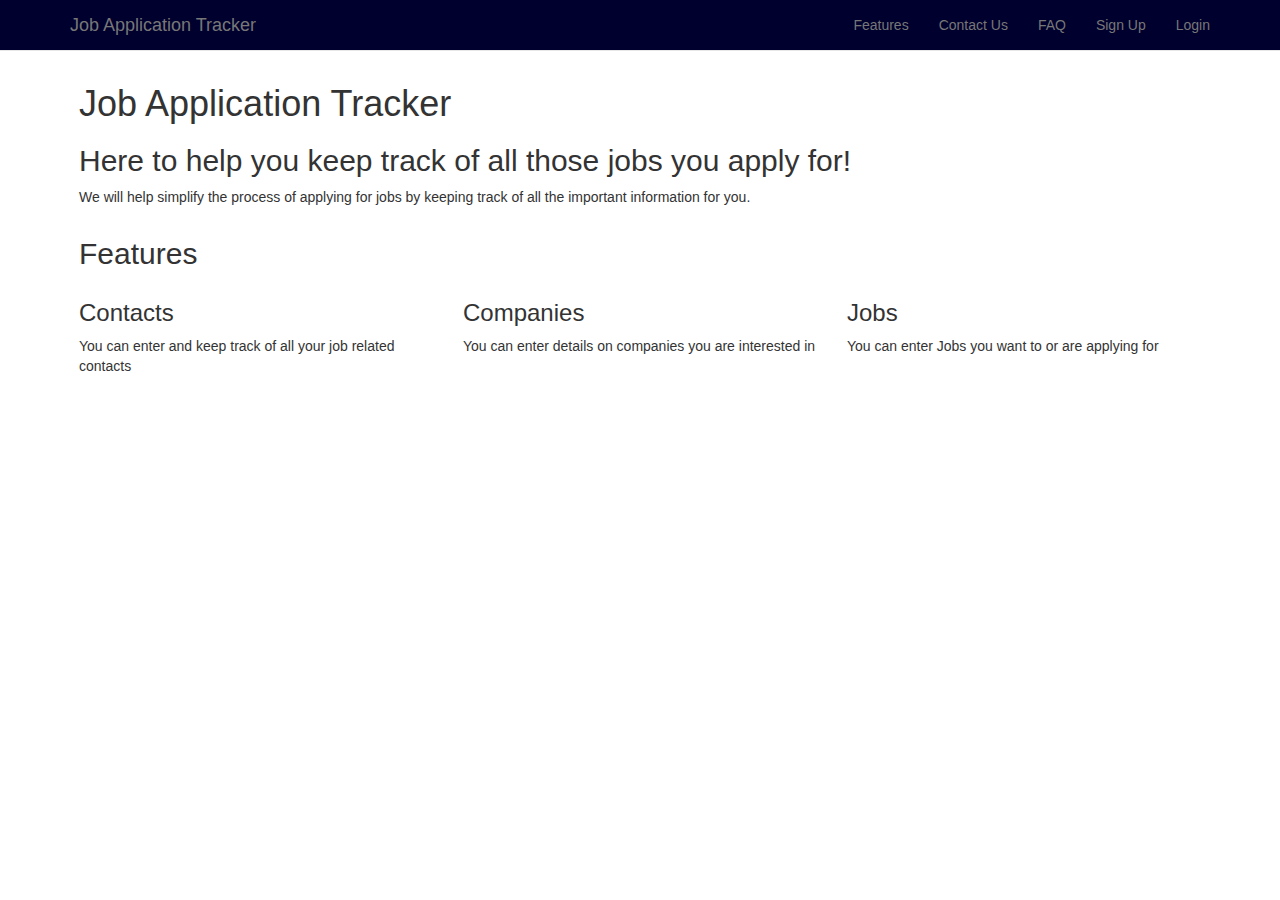
<file: index.html>
<!DOCTYPE html>
<html lang="en">
  <head>
    <meta charset="utf-8">
    <meta http-equiv="X-UA-Compatible" content="IE=edge">
    <meta name="viewport" content="width=device-width, initial-scale=1">
    <title>Job Application Tracker</title>
    <link href="css/bootstrap.min.css" rel="stylesheet">
    <link href="css/stylesheet.css" rel="stylesheet">
  </head>
  <body>
    <nav class="navbar navbar-default navbar-fixed-top">
      <div class="container">
        <div class="navbar-header">
          <button type="button" class="navbar-toggle" data-toggle="collapse" data-target="#myNavbar">
            <span class="icon-bar"></span>
            <span class="icon-bar"></span>
            <span class="icon-bar"></span>
          </button>
          <a class="navbar-brand" href="index.html">Job Application Tracker</a>
        </div>
        <div class="collapse navbar-collapse" id="myNavbar">
          <ul class="nav navbar-nav navbar-right">
            <li><a href="#">Features</a></li>
            <li><a href="#">Contact Us</a></li>
            <li><a href="#">FAQ</a></li>
            <li><a href="#">Sign Up</a></li>
            <li><a href="#">Login</a></li>
          </ul>
        </div>
      </div>
    </nav>
    <div class="main">
      <div class="container">
        <div class="Jumbotron">
          <h1>Job Application Tracker</h1>
          <h2>Here to help you keep track of all those jobs you apply for!</h2>
          <p> We will help simplify the process of applying for jobs by keeping track of all the important information for you.</p>
        </div>
      </div>
      <div class="container-fluid">
        <h2>Features</h2>
        <div class="row">
            <div class="col-sm-4">
              <h3>Contacts</h3>
              <p>You can enter and keep track of all your job related contacts</p>
            </div>
            <div class="col-sm-4">
              <h3>Companies</h3>
              <p>You can enter details on companies you are interested in</p>
            </div>
            <div class="col-sm-4">
              <h3>Jobs</h3>
              <p>You can enter Jobs you want to or are applying for</p>
            </div>
          </div>
      </div>
    </div>
    <!-- jQuery (necessary for Bootstrap's JavaScript plugins) -->
    <script src="https://ajax.googleapis.com/ajax/libs/jquery/1.12.4/jquery.min.js"></script>
    <!-- Include all compiled plugins (below), or include individual files as needed -->
    <script src="js/bootstrap.min.js"></script>
  </body>
</html>
</file>
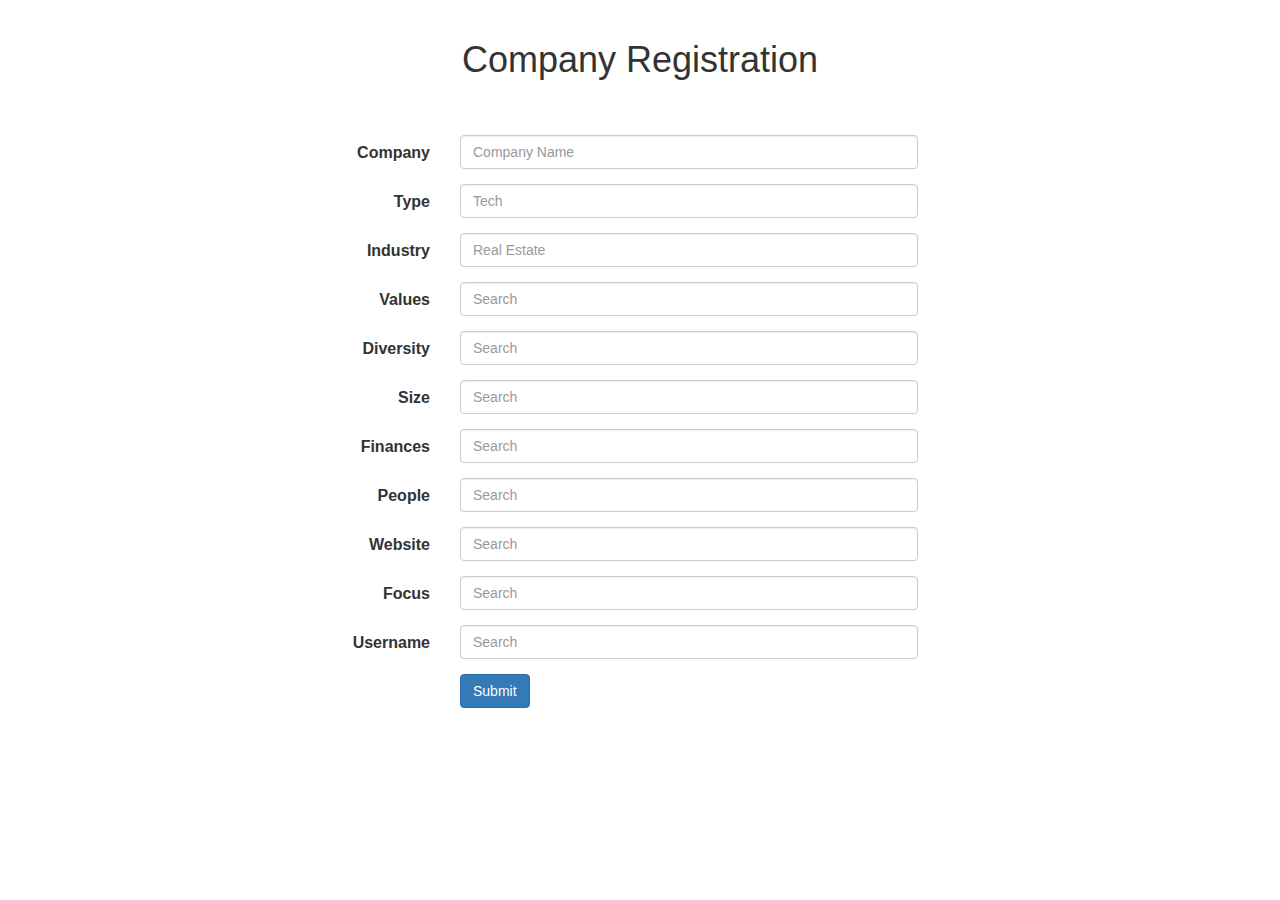
<file: company.html>
<!DOCTYPE html>

<html lang="en"><head><meta http-equiv="Content-Type" content="text/html; charset=UTF-8">

   

    <title>Company Registration</title>

    <!-- Bootstrap Core CSS -->
    <link href="./css/bootstrap.min.css" rel="stylesheet">

    <!-- Custom CSS -->
    <style>
    body {
        padding-top: 20px;
        font-size: 12pt;
    }
    </style>


</head>
<body>
	 

<div class="cover-bg">
  <div class="row">
    <div class="col-sm-12 center-block text-center">
    <h1>Company Registration</h1>
  </div>
  </div>
  <br><br>

  <div class="row">
    <div class="container">

    <form class="form-horizontal" role="form" name="registration" method="post" action="database.php">
        <!-- Organisation Name-->
        <div class="form-group">
            <label for="organisation" class=" col-sm-4   control-label">Company</label>
            <div class="col-xs-8 col-md-5  ">
                <input type="text" id="uqID" name="company" placeholder="Company Name" class="form-control" required="Required">
            </div>
        </div>

        <!-- Type-->
        <div class="form-group">
            <label for="type" class=" col-xs-4 control-label">Type</label>
            <div class="col-xs-8 col-md-5">
                <input type="text" name="type" id="fullName" placeholder="Tech" class="form-control" required="Required">
            </div>
        </div>

        <!-- Industry -->
        <div class="form-group">
            <label for="industry" class=" col-xs-4 control-label">Industry</label>
            <div class="col-xs-8 col-md-5">
                <input type="text" name="industry" id="major" placeholder="Real Estate" class="form-control" required="Required">
            </div>
        </div>


        <!-- Values -->
        <div class="form-group">
            <label for="location" class=" col-xs-4 control-label">Values</label>
            <div class="col-xs-8 col-md-5">
                <input type="text" name="values" id="email" placeholder="Search" class="form-control" required="Required">
            </div>
        </div>
		
		<!-- Diversity -->
        <div class="form-group">
            <label for="location" class=" col-xs-4 control-label">Diversity</label>
            <div class="col-xs-8 col-md-5">
                <input type="text" name="diversity" id="email" placeholder="Search" class="form-control" required="Required">
            </div>
        </div>
		
		
		<!-- Size -->
        <div class="form-group">
            <label for="location" class=" col-xs-4 control-label">Size</label>
            <div class="col-xs-8 col-md-5">
                <input type="number" name="size" id="email" placeholder="Search" class="form-control" required="Required">
            </div>
        </div>
		
		
		
		<!-- Finances -->
        <div class="form-group">
            <label for="location" class=" col-xs-4 control-label">Finances</label>
            <div class="col-xs-8 col-md-5">
                <input type="text" name="finances" id="email" placeholder="Search" class="form-control" required="Required">
            </div>
        </div>
		
		
		
		<!-- People -->
        <div class="form-group">
            <label for="location" class=" col-xs-4 control-label">People</label>
            <div class="col-xs-8 col-md-5">
                <input type="text" name="people" id="email" placeholder="Search" class="form-control" required="Required">
            </div>
        </div>
		
		
		
		<!-- Website -->
        <div class="form-group">
            <label for="location" class=" col-xs-4 control-label">Website</label>
            <div class="col-xs-8 col-md-5">
                <input type="text" name="website" id="email" placeholder="Search" class="form-control" required="Required">
            </div>
        </div>
		
		
		
		<!-- Focus -->
        <div class="form-group">
            <label for="location" class=" col-xs-4 control-label">Focus</label>
            <div class="col-xs-8 col-md-5">
                <input type="text" name="focus" id="email" placeholder="Search" class="form-control" required="Required">
            </div>
        </div>
		
		<!-- Username -->
        <div class="form-group">
            <label for="location" class=" col-xs-4 control-label">Username</label>
            <div class="col-xs-8 col-md-5">
                <input type="text" name="username" id="email" placeholder="Search" class="form-control" required="Required">
            </div>
        </div>


        <!-- Submit Registration-->
        <div class="form-group">
          <div class="col-xs-4 "></div>
            <div class="col-xs-8 col-md-5 center-block">
                <button type="submit" name="submit" value="submit" class="btn btn-primary">Submit</button>
            </div>
        </div>

    </form> <!-- /form -->
  </div>
  </div>
</div>

</body></html>
</file>
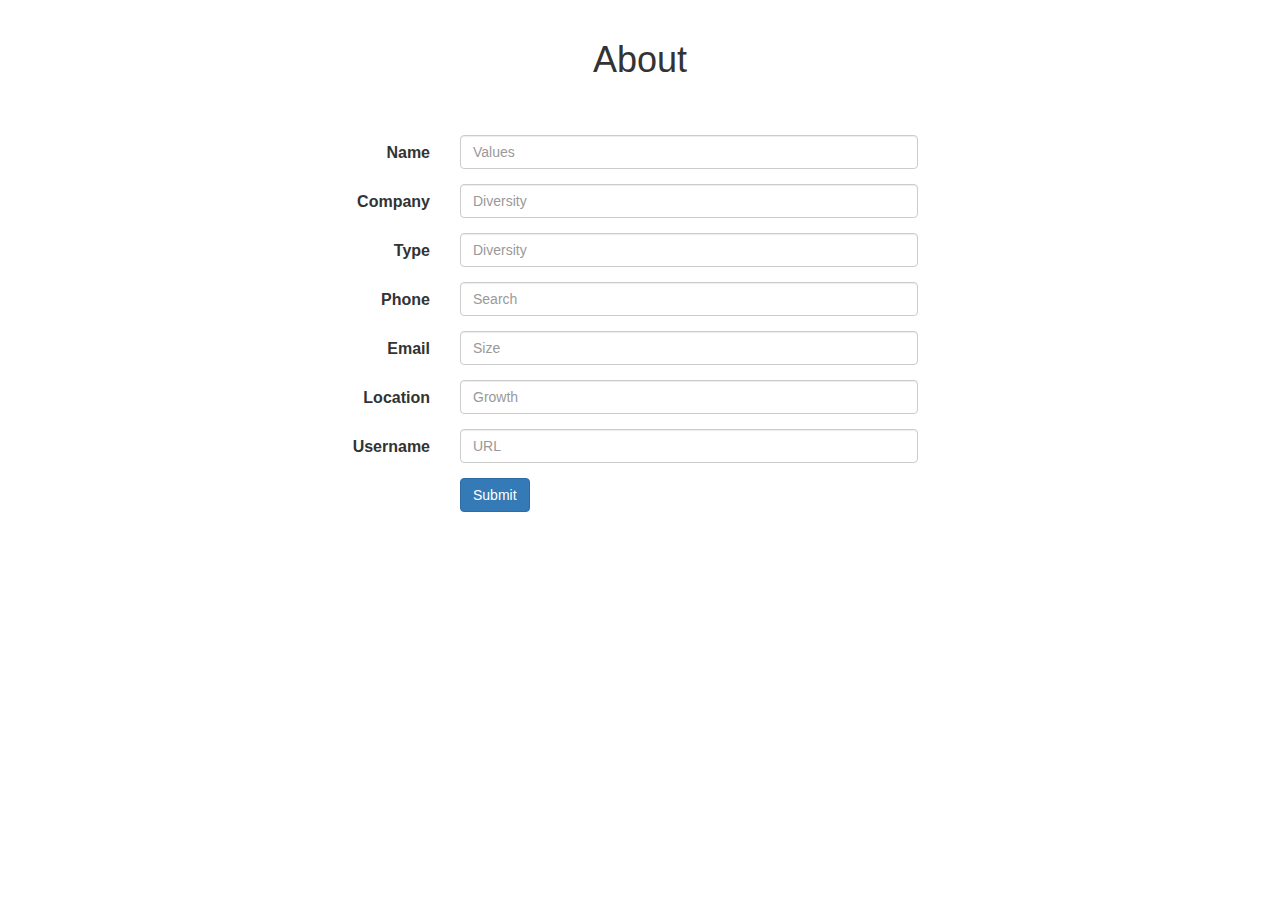
<file: contact.html>
<!DOCTYPE html>

<html lang="en"><head><meta http-equiv="Content-Type" content="text/html; charset=UTF-8">

   

    <title>About</title>

    <!-- Bootstrap Core CSS -->
    <link href="./css/bootstrap.min.css" rel="stylesheet">

    <!-- Custom CSS -->
    <style>
    body {
        padding-top: 20px;
        font-size: 12pt;
    }
    </style>


</head>
<body>
<div class="cover-bg">
  <div class="row">
    <div class="col-sm-12 center-block text-center">
    <h1>About</h1>
  </div>
  </div>
  <br><br>

  <div class="row">
    <div class="container">

    <form class="form-horizontal" role="form" name="registration" method="post" action="database1.php">
        <!-- Organisation Name-->
        <div class="form-group">
            <label for="uqID" class=" col-sm-4   control-label">Name</label>
            <div class="col-xs-8 col-md-5  ">
                <input type="text" id="uqID" name="name" placeholder="Values" class="form-control" required="Required">
            </div>
        </div>

        <!-- Type-->
        <div class="form-group">
            <label for="fullName" class=" col-xs-4 control-label">Company</label>
            <div class="col-xs-8 col-md-5">
                <input type="text" name="company" id="Company" placeholder="Diversity" class="form-control" required="Required">
            </div>
        </div>

        <!-- Industry -->
        <div class="form-group">
            <label for="major" class=" col-xs-4 control-label">Type</label>
            <div class="col-xs-8 col-md-5">
                <input type="text" name="type" id="type" placeholder="Diversity" class="form-control" required="Required">
            </div>
        </div>


        <!-- Location -->
        <div class="form-group">
            <label for="email" class=" col-xs-4 control-label">Phone</label>
            <div class="col-xs-8 col-md-5">
                <input type="text" name="phone" id="phone" placeholder="Search" class="form-control" required="Required">
            </div>
        </div>

		<!-- Location -->
        <div class="form-group">
            <label for="email" class=" col-xs-4 control-label">Email</label>
            <div class="col-xs-8 col-md-5">
                <input type="email" name="email" id="email" placeholder="Size" class="form-control" required="Required">
            </div>
        </div>
		
		<!-- Location -->
        <div class="form-group">
            <label for="email" class=" col-xs-4 control-label">Location</label>
            <div class="col-xs-8 col-md-5">
                <input type="text" name="location" id="email" placeholder="Growth" class="form-control" required="Required">
            </div>
        </div>
		
		<!-- Location -->
        <div class="form-group">
            <label for="email" class=" col-xs-4 control-label">Username</label>
            <div class="col-xs-8 col-md-5">
                <input type="text" name="username" id="email" placeholder="URL" class="form-control" required="Required">
            </div>
        </div>

        <!-- Submit Registration-->
        <div class="form-group">
          <div class="col-xs-4 "></div>
            <div class="col-xs-8 col-md-5 center-block">
                <button type="submit" name="submit" value="submit" class="btn btn-primary">Submit</button>
            </div>
        </div>

    </form> <!-- /form -->
  </div>
  </div>
</div>

</body></html>
</file>
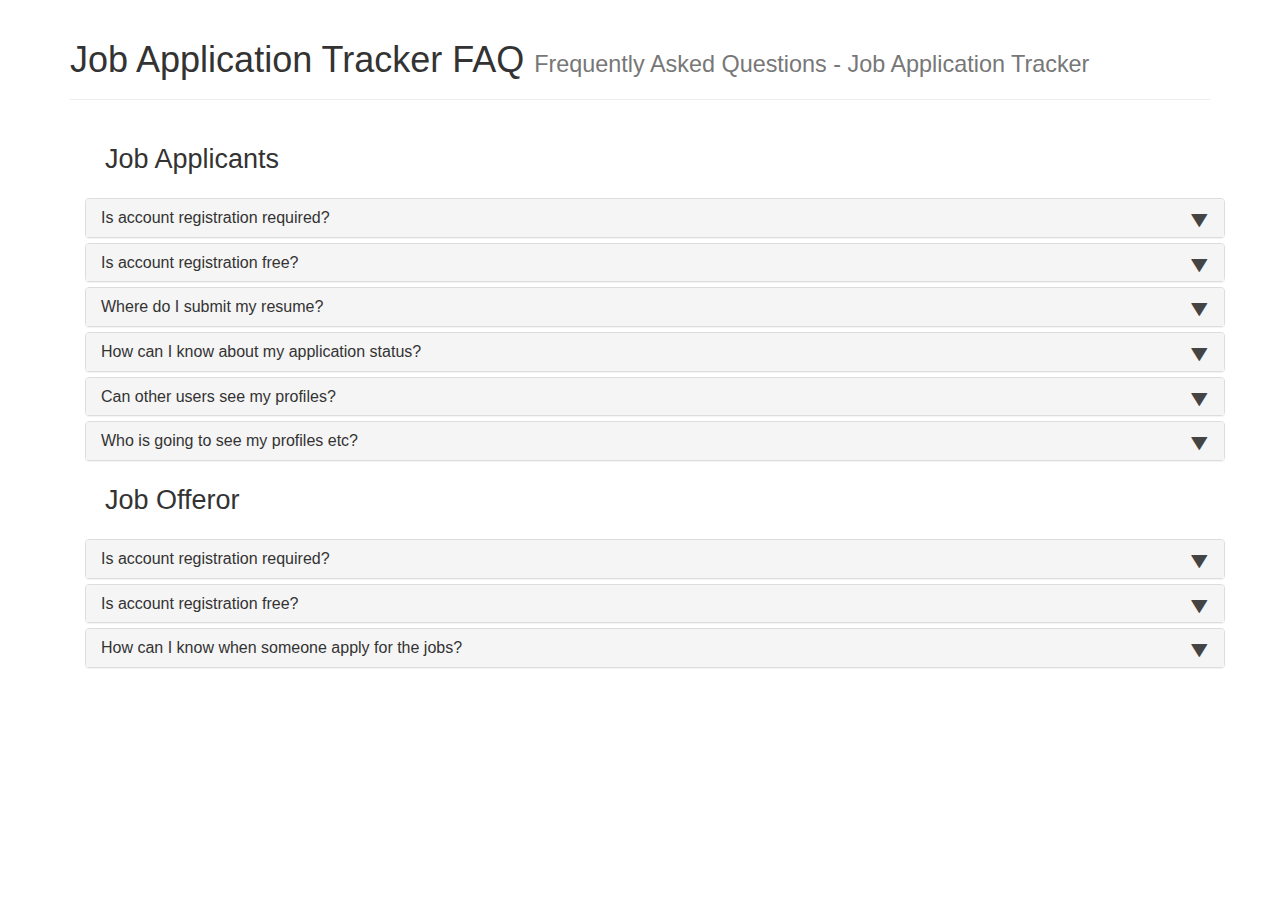
<file: FAQ.html>
<!DOCTYPE html>
<html>
<head>
    <meta charset="utf-8" />
    <title>Frequently Asked Questions - Job Application Tracker</title>
    <meta name="viewport" content="width=device-width, initial-scale=1.0" />

    <link rel="stylesheet" type="text/css" href="css/bootstrap.min.css" />
    <link rel="stylesheet" type="text/css" href="font-awesome/css/font-awesome.min.css" />

    <script type="text/javascript" src="js/jquery-1.10.2.min.js"></script>
    <script type="text/javascript" src="js/bootstrap.min.js"></script>
</head>
<body>

<div class="container">

<div class="page-header">
    <h1>Job Application Tracker FAQ <small>Frequently Asked Questions - Job Application Tracker</small></h1>
</div>

<!-- Bootstrap FAQ - START -->
<div class="container">


    <div class="panel-group" id="accordion">
        <div class="faqHeader">Job Applicants</div>
        <div class="panel panel-default">
            <div class="panel-heading">
                <h4 class="panel-title">
                    <a class="accordion-toggle collapsed" data-toggle="collapse" data-parent="#accordion" href="#collapseOne">Is account registration required?</a>
                </h4>
            </div>
            <div id="collapseOne" class="panel-collapse collapse">
                <div class="panel-body">
                    Account registration at <strong>Job Application Tracker</strong> is required for you to be applying for jobs. 
                    This to ensures that you are serious about your job application.
                </div>
            </div>
        </div>
		<div class="panel panel-default">
            <div class="panel-heading">
                <h4 class="panel-title">
                    <a class="accordion-toggle collapsed" data-toggle="collapse" data-parent="#accordion" href="#collapseTwo">Is account registration free?</a>
                </h4>
            </div>
            <div id="collapseTwo" class="panel-collapse collapse">
                <div class="panel-body">
                    The account at <strong>Job Application Tracker</strong> is completely free.
                </div>
            </div>
        </div>
        <div class="panel panel-default">
            <div class="panel-heading">
                <h4 class="panel-title">
                    <a class="accordion-toggle collapsed" data-toggle="collapse" data-parent="#accordion" href="#collapseThree">Where do I submit my resume?</a>
                </h4>
            </div>
            <div id="collapseThree" class="panel-collapse collapse">
                <div class="panel-body">
                    You can upload your resume  through your profile or when you apply for your jobs in some companies.
                </div>
            </div>
        </div>
        <div class="panel panel-default">
            <div class="panel-heading">
                <h4 class="panel-title">
                    <a class="accordion-toggle collapsed" data-toggle="collapse" data-parent="#accordion" href="#collapseFour">How can I know about my application status?</a>
                </h4>
            </div>
            <div id="collapseFour" class="panel-collapse collapse">
                <div class="panel-body">
                    You will receive email notifications regarding the updates such as applications closing, desired follow up, and the status of the application.
                </div>
            </div>
        </div>

        <div class="panel panel-default">
            <div class="panel-heading">
                <h4 class="panel-title">
                    <a class="accordion-toggle collapsed" data-toggle="collapse" data-parent="#accordion" href="#collapseFive">Can other users see my profiles?</a>
                </h4>
            </div>
            <div id="collapseFive" class="panel-collapse collapse">
                <div class="panel-body">
                    Your profiles are completely private from other job applicants. Only the job offeror who can see your profiles. However, you can change the settings for your profile privacy in your profiles page.
                </div>
            </div>
        </div>
		
		<div class="panel panel-default">
            <div class="panel-heading">
                <h4 class="panel-title">
                    <a class="accordion-toggle collapsed" data-toggle="collapse" data-parent="#accordion" href="#collapseSix">Who is going to see my profiles etc?</a>
                </h4>
            </div>
            <div id="collapseSix" class="panel-collapse collapse">
                <div class="panel-body">
                    Your profiles are completely private from other job applicants. Only the job offeror who can see your profiles.
                </div>
            </div>
        </div>
		<div class="faqHeader">Job Offeror</div>
        <div class="panel panel-default">
            <div class="panel-heading">
                <h4 class="panel-title">
                    <a class="accordion-toggle collapsed" data-toggle="collapse" data-parent="#accordion" href="#collapseSeven">Is account registration required?</a>
                </h4>
            </div>
            <div id="collapseSeven" class="panel-collapse collapse">
                <div class="panel-body">
                    Account registration at <strong>Job Application Tracker</strong> is required for you to offer jobs. 
                    This to ensures that you are serious about your job offers.
                </div>
            </div>
        </div>
		<div class="panel panel-default">
            <div class="panel-heading">
                <h4 class="panel-title">
                    <a class="accordion-toggle collapsed" data-toggle="collapse" data-parent="#accordion" href="#collapseEight">Is account registration free?</a>
                </h4>
            </div>
            <div id="collapseEight" class="panel-collapse collapse">
                <div class="panel-body">
                    The account at <strong>Job Application Tracker</strong> is completely free.
                </div>
            </div>
        </div>
        <div class="panel panel-default">
            <div class="panel-heading">
                <h4 class="panel-title">
                    <a class="accordion-toggle collapsed" data-toggle="collapse" data-parent="#accordion" href="#collapseNine">How can I know when someone apply for the jobs?</a>
                </h4>
            </div>
            <div id="collapseNine" class="panel-collapse collapse">
                <div class="panel-body">
                    There will be email notifications that someone has applied for the jobs that you offered.
                </div>
            </div>
        </div>
    </div>
</div>

<style>
    .faqHeader {
        font-size: 27px;
        margin: 20px;
    }

    .panel-heading [data-toggle="collapse"]:after {
        font-family: 'Glyphicons Halflings';
        content: "\e072"; /* "play" icon */
        float: right;
        color: #F58723;
        font-size: 18px;
        line-height: 22px;
        /* rotate "play" icon from > (right arrow) to down arrow */
        -webkit-transform: rotate(-90deg);
        -moz-transform: rotate(-90deg);
        -ms-transform: rotate(-90deg);
        -o-transform: rotate(-90deg);
        transform: rotate(-90deg);
    }

    .panel-heading [data-toggle="collapse"].collapsed:after {
        /* rotate "play" icon from > (right arrow) to ^ (up arrow) */
        -webkit-transform: rotate(90deg);
        -moz-transform: rotate(90deg);
        -ms-transform: rotate(90deg);
        -o-transform: rotate(90deg);
        transform: rotate(90deg);
        color: #454444;
    }
</style>

<!-- Bootstrap FAQ - END -->

</div>

</body>
</html>
</file>
<file: css/stylesheet.css>
.main {
  padding: 5%;
}

.navbar {
  background-color: #00002E;

}

.navbar-nav a{
  color:#B8E6E3;
}
</file>
